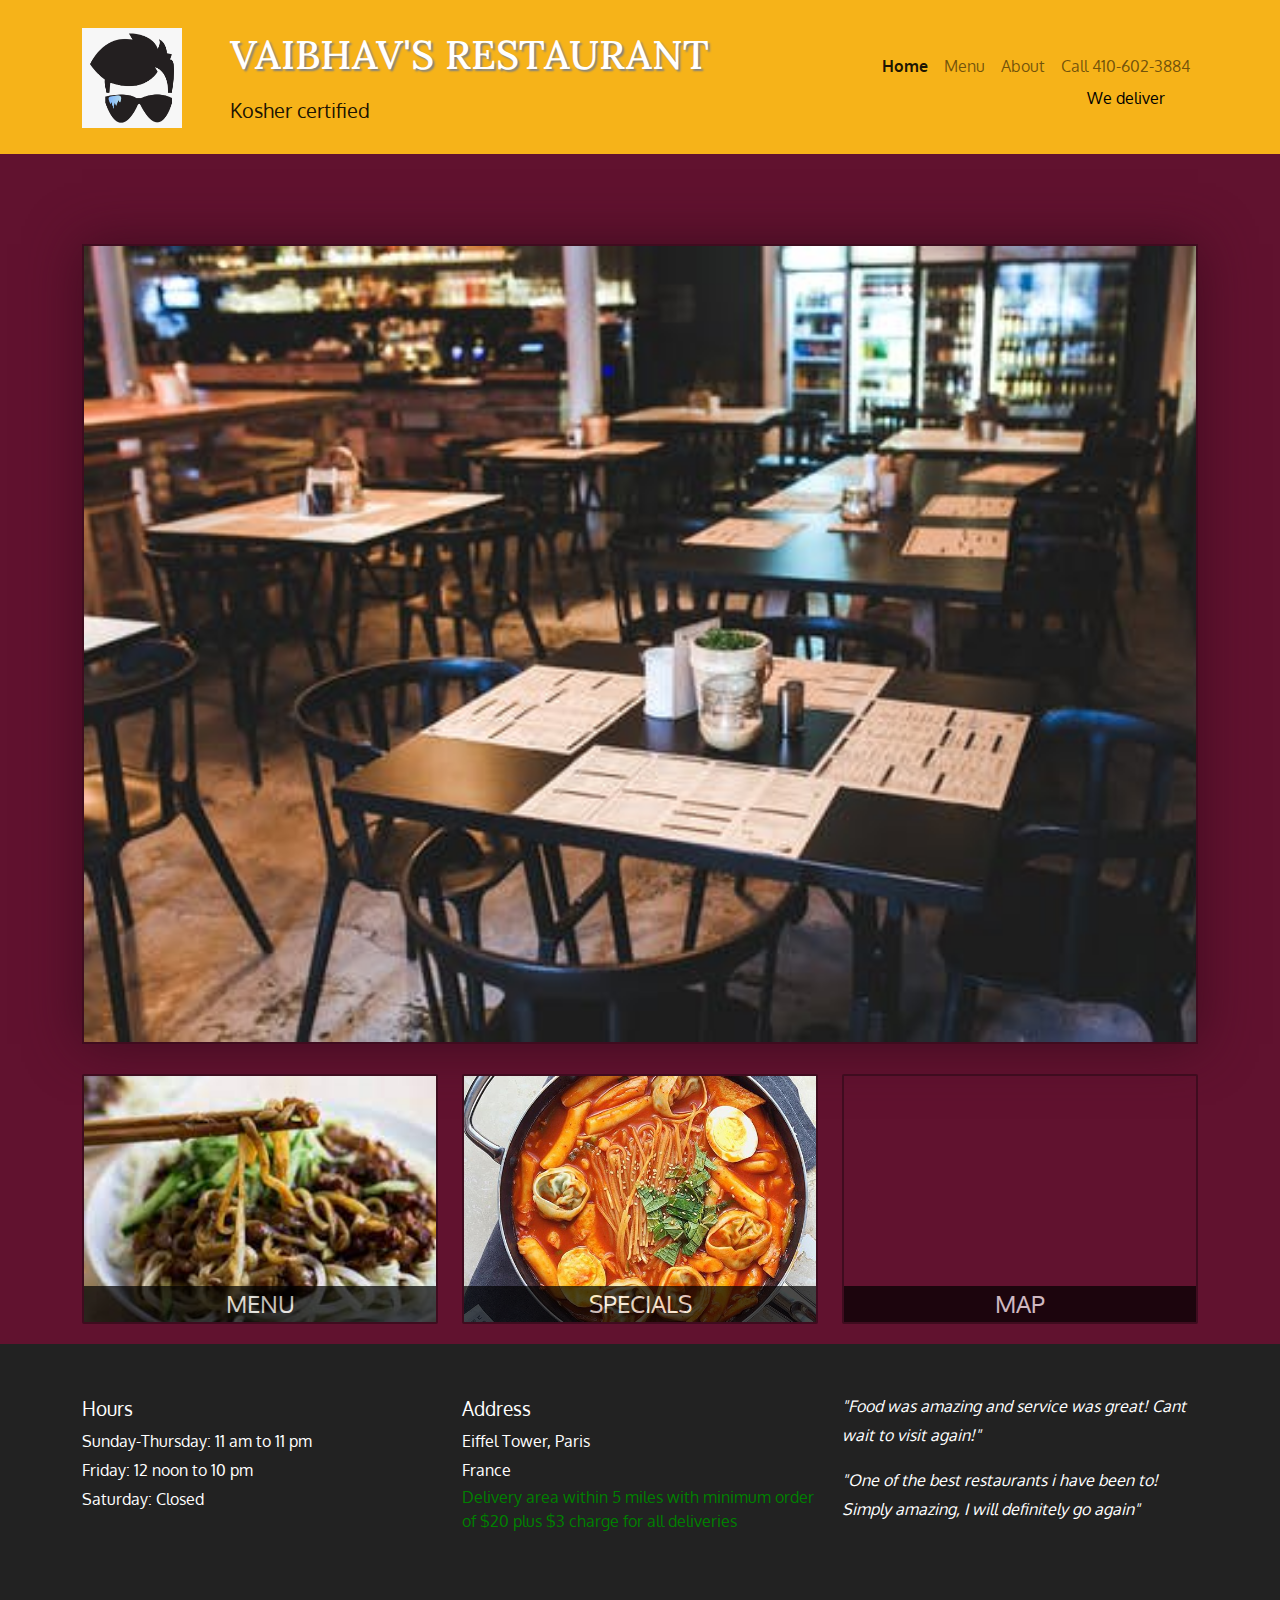
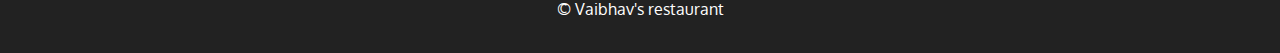
<file: index.html>
<!DOCTYPE html>
<html lang="en">
<head>
    <meta charset="UTF-8">
    <meta http-equiv="X-UA-Compatible" content="IE=edge">
    <meta name="viewport" content="width=device-width, initial-scale=1.0">
    <title>Vaibhav's restaurant</title>
    <link rel="stylesheet" href="css/bootstrap.min.css">
    <link rel="stylesheet" href="css/vaibhav.css">
    <link rel="preconnect" href="https://fonts.googleapis.com">
    <link rel="preconnect" href="https://fonts.gstatic.com" crossorigin>
    <link href="https://fonts.googleapis.com/css2?family=Oxygen:wght@300;400;700&display=swap" rel="stylesheet">
    <link rel="preconnect" href="https://fonts.googleapis.com">
    <link rel="preconnect" href="https://fonts.gstatic.com" crossorigin>
    <link href="https://fonts.googleapis.com/css2?family=Lora:wght@400;700&display=swap" rel="stylesheet">


</head>
<body>
    
    <header>
        <nav class="navbar navbar-light navbar-expand-md " id="thisisnav">
            <div class="container-lg ">
                <a href="index.html" class="me-5 d-none d-md-block" >
                    <img src="assets/logo.png" alt=""  id="logo-img">
                </a>
                <div class="navbar-brand">
                    <a href="index.html"><p><h1>Vaibhav's Restaurant</h1></p></a>
                    <p><span>Kosher certified</span></p>
                </div>
                <button id="Toggler" class="navbar-toggler" data-bs-toggle="collapse" data-bs-target="#collapsethis">
                    <span class="navbar-toggler-icon"></span>
                </button>
                <div class="navbar-collapse collapse " id="collapsethis">
                    <ul class="navbar-nav ms-auto lista">
                        <li class="nav-item">
                            <a href="index.html" class="nav-link active" id="home-nav">Home</a>
                        </li>
                        <li class="nav-item ">
                            <a href="javascript:$dc.loadmenu();" class="nav-link" id="menu-nav">Menu</a>
                        </li>
                        <li class="nav-item">
                            <a href="#home-footer" class="nav-link">About</a>
                        </li>
                        <li class="nav-item d-none d-lg-block">
                            <a href="tel:410-602-3884" class="nav-link">Call 410-602-3884</a>
                            <div class="container-fluid">We deliver</div>
                        </li>
                    </ul>
                </div>
            </div>
        </nav>
        <div class="container text-center" id="phoneno">
            <a href="tel:410-602-3884">
                <p class="h4">we deliver</p>
                <p class="h3"> Call 410-602-3884</p>
            </a>
        </div>
    </header>
    <div class="container" id="mainContent">
        
    </div>
    <footer class="m-0 pt-5 pb-3" id="home-footer">
        <div class="container">
            <div class="row">
                <section id="foot1" class="col-sm-4">
                 
                        <span>Hours</span> <br>
                        <p>Sunday-Thursday: 11 am to 11 pm <br>
                            Friday: 12 noon to 10 pm <br>
                            Saturday: Closed <br>
                        </p> 
                    
                    <hr class="d-sm-none m-auto">
                </section>
                <section id="foot2" class="col-sm-4">
                
                    <span>Address</span> <br>
                    Eiffel Tower, Paris <br>
                    France <br>
                    <p>Delivery area within 5 miles with minimum order of $20 plus $3 charge for all deliveries</p> 
                    <hr class="d-sm-none m-auto">
                </section>
                <section id="foot3" class="col-sm-4 auto">
                   
                    <p>"Food was amazing and service was great! Cant wait to visit again!"</p>    
                    <p>"One of the best restaurants i have been to! Simply amazing, I will definitely go again"</p>
                    
                </section>
                
            </div>
            <div class="text-center mt-5">
                <p>&copy; Vaibhav's restaurant</p> </div>
             </div>
        </div>
        
    </footer>


    <script src="./js/bootstrap.min.js"></script>
    <script src="./js/ajax-utils.js"></script>
    <script src="./js/vaibhav.js"></script>
    
</body>
</html>
</file>
<file: css/vaibhav.css>
body {
  font-size: 16px;
  font-family: "Oxygen", sans-serif;
  color: white;
  background-color: #61122f;
}
#thisisnav {
  background-color: #f6b319;
  padding-top: 10px;
}
#brand {
  height: 150px;
  width: 150px;
}
.navbar-brand a {
  text-transform: uppercase;
  text-decoration: none;
  font-family: "Lora", serif;
  color: white;
  text-shadow: 2px 2px 2px gray;
}
.navbar-brand p {
  margin-top: 10px;
}

.lista {
  text-align: center;
  color: #61122f;
}
.lista div {
  color: black;
  padding: 0px 8px;
  text-align: center;
}
.lista li:hover {
  background-color: #f7f1f3;
}
.navbar .navbar-toggler {
  border: 1px solid #61122f;
  background-color: wheat;
}
#menu-tile,
#specials-tile,
#map-tile {
  position: relative;
  border: 2px solid #3f0c1f;
  border-radius: 2px;
  height: 250px;
  width: 100%;
  overflow: hidden;
  margin-bottom: 20px;
}
#menu-tile:hover,
#specials-tile:hover,
#map-tile:hover {
  box-shadow: 0px 1px 5px 1px #cccccc;
}
#menu-tile {
  background: url("../assets/food1.jfif") no-repeat;
  background-size: cover;
  background-position: center;
}
#specials-tile {
  background: url("../assets/food2.jpeg") no-repeat;
  background-size: cover;
  background-position: center;
}
#menu-tile span,
#specials-tile span,
#map-tile span {
  position: absolute;
  bottom: 0;
  left: 0;
  width: 100%;
  text-align: center;
  color: white;
  background-color: #000;
  opacity: 0.7;
  text-transform: uppercase;
  font-size: 1.5em;
}
#home-footer {
  background-color: #222;
}
#foot1,
#foot2,
#foot3 {
  line-height: 1.8;
}
#foot1 span,
#foot2 span,
#foot3 span {
  font-size: 1.2em;
}
#foot2 p {
  color: green;
  line-height: 1.5;
}
#foot3 p {
  font-style: italic;
}
.active {
  font-weight: bold;
}
@media (min-width: 768px) and (max-width: 992px) {
  #logo-img {
    height: 80px;
    width: 80px;
  }
  .jumbotron {
    background: url("../assets/restaurant.jpg") no-repeat;
    background-size: cover;
    height: 448px;
    box-shadow: 0 0 50px #3f0c1f;
    border: 2px solid #3f0c1f;
    padding: 0px;
  }
  #phoneno {
    visibility: visible;
    margin-top: 20px;
    background-color: #f6b319;
    border-radius: 3px;
    text-decoration: none;
  }
  #phoneno:hover {
    cursor: pointer;
    color: blue;
  }
}
a {
  text-decoration: none;
  color: inherit;
}
@media (max-width: 992px) {
  #phoneno {
    visibility: visible;
    margin-top: 20px;
    background-color: #f6b319;
    border-radius: 3px;
    text-decoration: none;
  }
  #phoneno:hover {
    cursor: pointer;
    color: blue;
  }
}

@media (min-width: 992px) {
  #phoneno {
    visibility: hidden;
  }
  #logo-img {
    height: 100px;
    width: 100px;
  }
  .jumbotron {
    background: url("../assets/restaurant.jpg") no-repeat;
    height: 558px;
    background-size: cover;
    box-shadow: 0 0 50px #3f0c1f;
    border: 2px solid #3f0c1f;
  }
}
@media (max-width: 768px) {
  #logo-img {
    height: 70px;
    width: 70px;
  }
  .navbar-brand {
    font-size: 0.8em;
  }
  .navbar-brand h1 {
    font-size: 5vw;
  }
  .jumbotron {
    background: url("../assets/restaurant.jpg") no-repeat;
    background-size: cover;
    height: 330px;
    box-shadow: 0 0 50px #3f0c1f;
    border: 2px solid #3f0c1f;
  }
  #phoneno {
    visibility: visible;
    margin-top: 20px;
    background-color: #f6b319;
    border-radius: 3px;
    text-decoration: none;
  }
  #phoneno:hover {
    cursor: pointer;
    color: blue;
  }
  .single-item-desc h4,
  .single-item-desc p {
    text-align: center;
  }
  .row .single-item-pic p {
    text-align: center;
  }
}
.jumbotron {
  margin-top: 20px;
  margin-bottom: 30px;
  text-align: center;
}
@media (min-width: 1200px) {
  .jumbotron {
    background: url("../assets/restaurant.jpg") no-repeat;
    height: 800px;
    background-size: cover;
    box-shadow: 0 0 50px #3f0c1f;
    border: 2px solid #3f0c1f;
  }
  #phoneno {
    visibility: hidden;
  }
}
@media (max-width: 576px) {
  #home-footer section {
    margin-bottom: 20px;
    text-align: center;
  }
  #home-footer section:nth-child(3) {
    margin-bottom: 0;
  }
  #home-footer hr {
    width: 50%;
  }
}

/* menu categories page */
#menu-categories-title span {
  font-size: 1.5em;
  line-height: 1.8;
}
.category-tile {
  position: relative;
  height: 200px;
  width: 200px;
  margin-bottom: 10px;
}
.category-tile span {
  position: absolute;
  bottom: 0;
  left: 0;
  width: 100%;
  text-align: center;
  background-color: #000;
  opacity: 0.7;
  font-size: 1.5em;
}
.category-tile:hover {
  box-shadow: 0px 1px 5px 1px #cccccc;
}

/* single category page */
#single-category-title span {
  font-size: 1.5em;
  line-height: 1.8;
}
.single-tile {
  margin-bottom: 25px;
}
.single-tile hr {
  width: 80%;
  margin: auto;
}
.single-item-pic {
  overflow: hidden;
  padding: 0;
  max-width: 250px;
}
.single-item-pic p {
  text-align: end;
  font-size: 1.2em;
}
.single-item-pic p span {
  font-size: 0.5em;
}
.pic-relative {
  position: relative;
  border-radius: 5px;
}
.pic-relative img {
  object-fit: cover;
  object-position: center;
  width: 100%;
  border: 1px solid black;
  border-radius: 5px;
}
.pic-relative div {
  position: absolute;
  bottom: 0;
  right: 0;
  font-size: 1.2em;
  background-color: #557c3e;
  border-radius: 5px;
  padding: 0px 10px;
}
.single-item-desc p {
  font-style: italic;
  font-size: 0.9em;
}
.single-item-desc h4 {
  margin-bottom: 10px;
}
</file>
